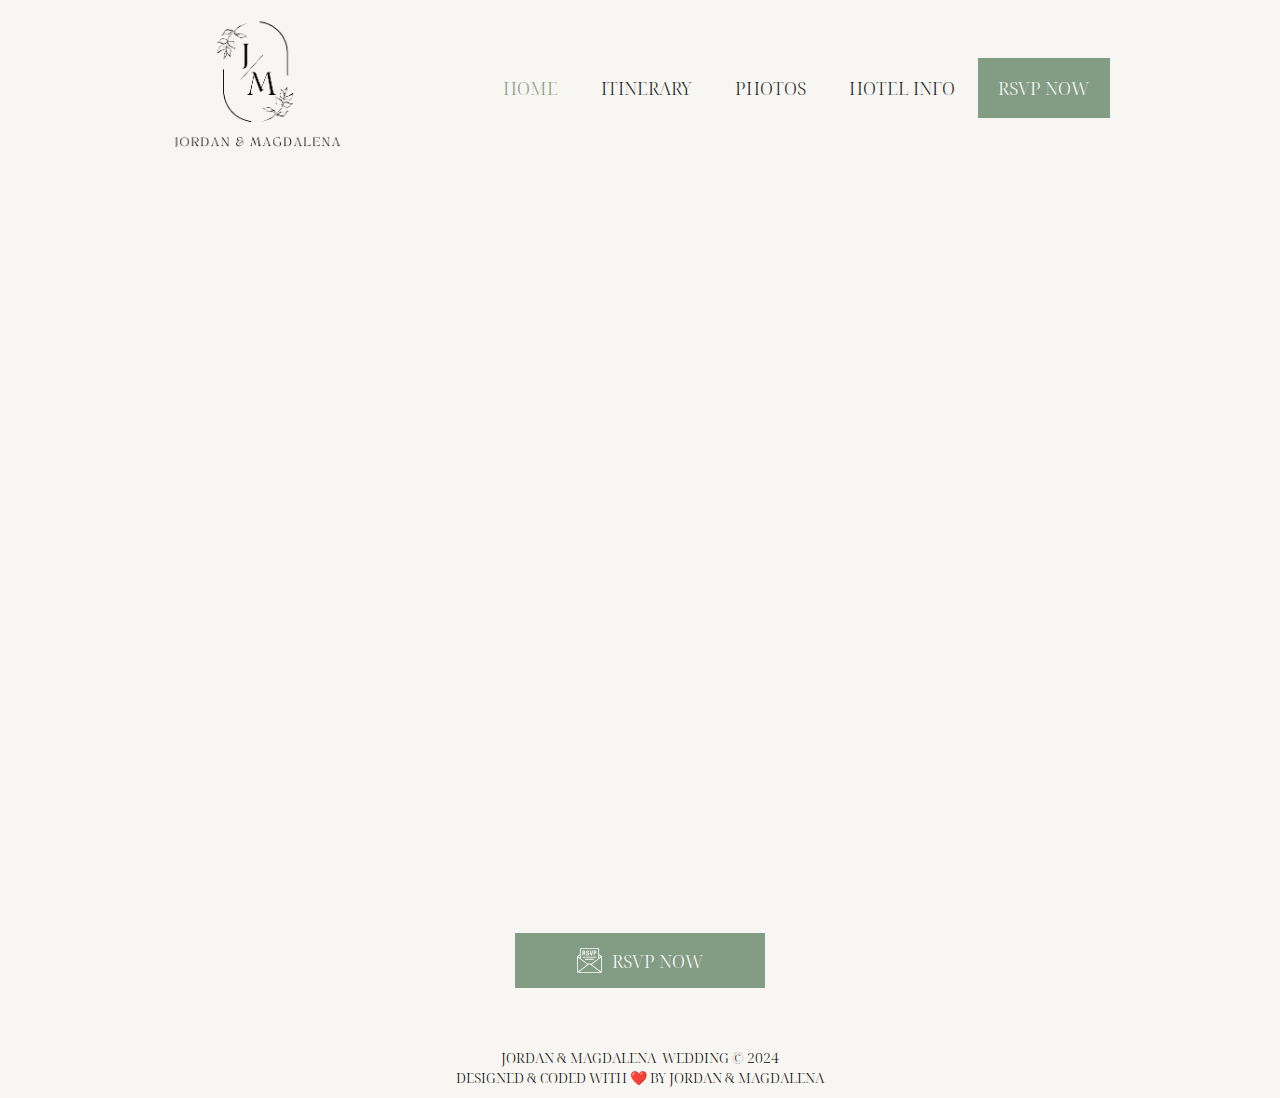
<file: index.html>
<!DOCTYPE html><!--  This site was created in Webflow. https://www.webflow.com  --><!--  Last Published: Sat May 25 2024 18:34:39 GMT+0000 (Coordinated Universal Time)  -->
<html data-wf-page="65d25739a3a3059b74f09a82" data-wf-site="65d25739a3a3059b74f09a7c">
<head>
  <meta charset="utf-8">
  <title>Jordan &amp; Magdalena Wedding</title>
  <meta content="width=device-width, initial-scale=1" name="viewport">
  <meta content="Webflow" name="generator">
  <link href="css/normalize.css" rel="stylesheet" type="text/css">
  <link href="css/webflow.css" rel="stylesheet" type="text/css">
  <link href="css/jordan-magdalena-wedding.webflow.css" rel="stylesheet" type="text/css">
  <script type="text/javascript">!function(o,c){var n=c.documentElement,t=" w-mod-";n.className+=t+"js",("ontouchstart"in o||o.DocumentTouch&&c instanceof DocumentTouch)&&(n.className+=t+"touch")}(window,document);</script>
  <link href="images/favicon.ico" rel="shortcut icon" type="image/x-icon">
  <link href="images/webclip.png" rel="apple-touch-icon">
</head>
<body data-w-id="65d25739a3a3059b74f09a87" class="body">
  <div data-animation="default" data-collapse="medium" data-duration="400" data-easing="ease" data-easing2="ease" role="banner" class="navbar w-nav">
    <div class="container-nav w-container">
      <a href="index.html" aria-current="page" class="brand w-nav-brand w--current"><img src="images/JM-Wedding-Logo.png" loading="lazy" alt="" class="image-logo"></a>
      <nav role="navigation" class="nav-menu w-nav-menu">
        <a href="index.html" aria-current="page" class="nav-link w-nav-link w--current">Home</a>
        <a href="itinerary.html" class="nav-link w-nav-link">itinerary</a>
        <a href="photos.html" class="nav-link w-nav-link">PHOTOS</a>
        <a href="hotel-info.html" class="nav-link w-nav-link">Hotel Info</a>
        <a href="https://withjoy.com/jordan-and-magdalena/rsvp" target="_blank" class="nav-link rsvp-button w-nav-link">RSVP NOW</a>
      </nav>
      <div class="menu-button w-nav-button">
        <div class="w-icon-nav-menu"></div>
      </div>
    </div>
  </div>
  <section class="section">
    <div data-w-id="7ecdf34c-16fb-5c04-d929-74e2d5ed1c61" style="opacity:0" class="w-layout-blockcontainer container w-container">
      <div class="image-container"><img src="images/Invitation-Web-Version.svg" loading="lazy" alt="" class="invite-image"></div>
    </div>
    <a href="https://withjoy.com/jordan-and-magdalena/rsvp" target="_blank" class="primary-button rsvp-button w-inline-block"><img src="images/rsvp-1.svg" loading="lazy" alt="" class="button-icon">
      <p class="paragraph rsvp-icon">RSVP NOW</p>
    </a>
  </section>
  <section class="footer margin-top-lg">
    <div class="w-layout-blockcontainer container w-container">
      <p class="footer-paragraph">jordan &amp; magdalena  wedding © 2024<br>Designed &amp; coded with ❤️ by jordan &amp; Magdalena</p>
    </div>
  </section>
  <script src="https://d3e54v103j8qbb.cloudfront.net/js/jquery-3.5.1.min.dc5e7f18c8.js?site=65d25739a3a3059b74f09a7c" type="text/javascript" integrity="sha256-9/aliU8dGd2tb6OSsuzixeV4y/faTqgFtohetphbbj0=" crossorigin="anonymous"></script>
  <script src="js/webflow.js" type="text/javascript"></script>
</body>
</html>
</file>
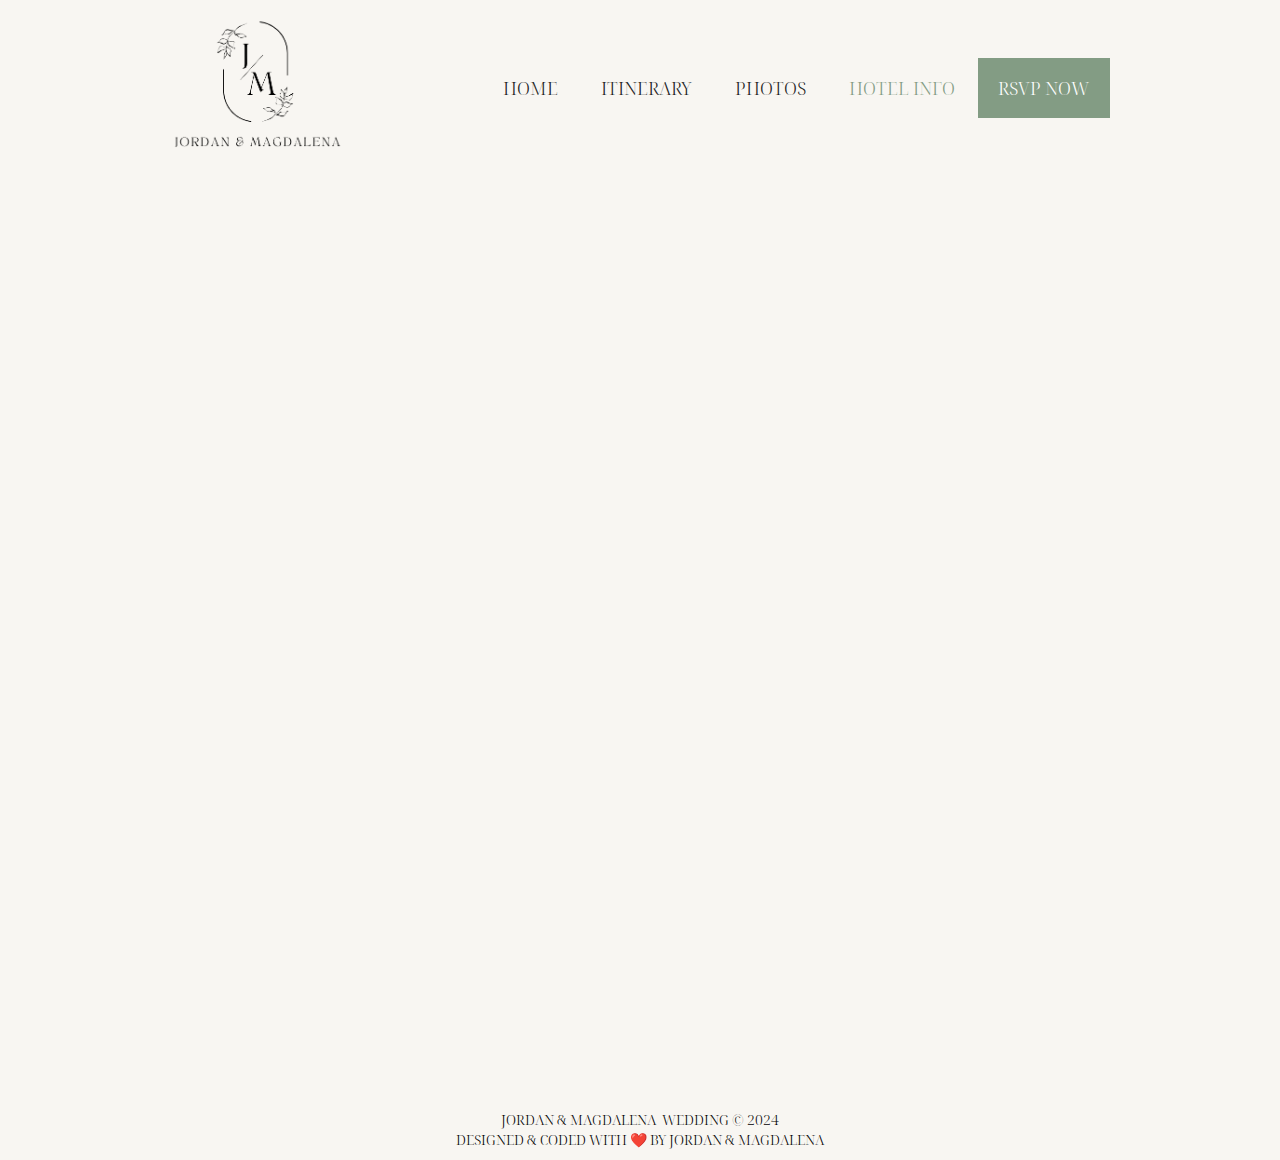
<file: hotel-info.html>
<!DOCTYPE html><!--  This site was created in Webflow. https://www.webflow.com  --><!--  Last Published: Sat May 25 2024 18:34:39 GMT+0000 (Coordinated Universal Time)  -->
<html data-wf-page="665222b1738e98cd7aa2e8e0" data-wf-site="65d25739a3a3059b74f09a7c">
<head>
  <meta charset="utf-8">
  <title>Hotel Info</title>
  <meta content="Hotel Info" property="og:title">
  <meta content="Hotel Info" property="twitter:title">
  <meta content="width=device-width, initial-scale=1" name="viewport">
  <meta content="Webflow" name="generator">
  <link href="css/normalize.css" rel="stylesheet" type="text/css">
  <link href="css/webflow.css" rel="stylesheet" type="text/css">
  <link href="css/jordan-magdalena-wedding.webflow.css" rel="stylesheet" type="text/css">
  <script type="text/javascript">!function(o,c){var n=c.documentElement,t=" w-mod-";n.className+=t+"js",("ontouchstart"in o||o.DocumentTouch&&c instanceof DocumentTouch)&&(n.className+=t+"touch")}(window,document);</script>
  <link href="images/favicon.ico" rel="shortcut icon" type="image/x-icon">
  <link href="images/webclip.png" rel="apple-touch-icon">
</head>
<body class="body">
  <div data-animation="default" data-collapse="medium" data-duration="400" data-easing="ease" data-easing2="ease" role="banner" class="navbar w-nav">
    <div class="container-nav w-container">
      <a href="index.html" class="brand w-nav-brand"><img src="images/JM-Wedding-Logo.png" loading="lazy" alt="" class="image-logo"></a>
      <nav role="navigation" class="nav-menu w-nav-menu">
        <a href="index.html" class="nav-link w-nav-link">Home</a>
        <a href="itinerary.html" class="nav-link w-nav-link">itinerary</a>
        <a href="photos.html" class="nav-link w-nav-link">PHOTOS</a>
        <a href="hotel-info.html" aria-current="page" class="nav-link w-nav-link w--current">Hotel Info</a>
        <a href="https://withjoy.com/jordan-and-magdalena/rsvp" target="_blank" class="nav-link rsvp-button w-nav-link">RSVP NOW</a>
      </nav>
      <div class="menu-button w-nav-button">
        <div class="w-icon-nav-menu"></div>
      </div>
    </div>
  </div>
  <section class="section margin-top-lg">
    <div data-w-id="b1bfac42-885b-c008-8845-ebbc8e813e8b" style="opacity:0" class="w-layout-blockcontainer container w-container">
      <h1 class="heading">Hotel Info</h1><img src="images/manor-house-exterior.jpg" loading="lazy" sizes="(max-width: 767px) 100vw, (max-width: 991px) 600px, 700px" srcset="images/manor-house-exterior-p-500.jpg 500w, images/manor-house-exterior-p-800.jpg 800w, images/manor-house-exterior-p-1080.jpg 1080w, images/manor-house-exterior.jpg 1200w" alt="" class="hotel-image">
      <div class="content-container margin-top-md left-align">
        <p class="paragraph">We are excited to share two wonderful lodging options for our wedding guests. Please note that lodging is at the expense of the guest:<br></p>
        <ol role="list" class="ordered-list margin-top-sm">
          <li class="list-item"><span class="text-span"><strong>The Briars Resort and Spa</strong>:</span> This hotel is right on the venue, offering the most convenience. To book a room here, please call 1-800-465-2376.</li>
          <li class="list-item margin-top-sm"><span class="text-span-2">Ramada by Wyndham Jacksons Point:</span><strong> </strong>Just a 10-minute walk or a 2-minute drive from the venue. To reserve a room, please call (905) 572-6232.</li>
        </ol>
      </div>
    </div>
  </section>
  <section class="footer margin-top-lg">
    <div class="w-layout-blockcontainer container w-container">
      <p class="footer-paragraph">jordan &amp; magdalena  wedding © 2024<br>Designed &amp; coded with ❤️ by jordan &amp; Magdalena</p>
    </div>
  </section>
  <script src="https://d3e54v103j8qbb.cloudfront.net/js/jquery-3.5.1.min.dc5e7f18c8.js?site=65d25739a3a3059b74f09a7c" type="text/javascript" integrity="sha256-9/aliU8dGd2tb6OSsuzixeV4y/faTqgFtohetphbbj0=" crossorigin="anonymous"></script>
  <script src="js/webflow.js" type="text/javascript"></script>
</body>
</html>
</file>
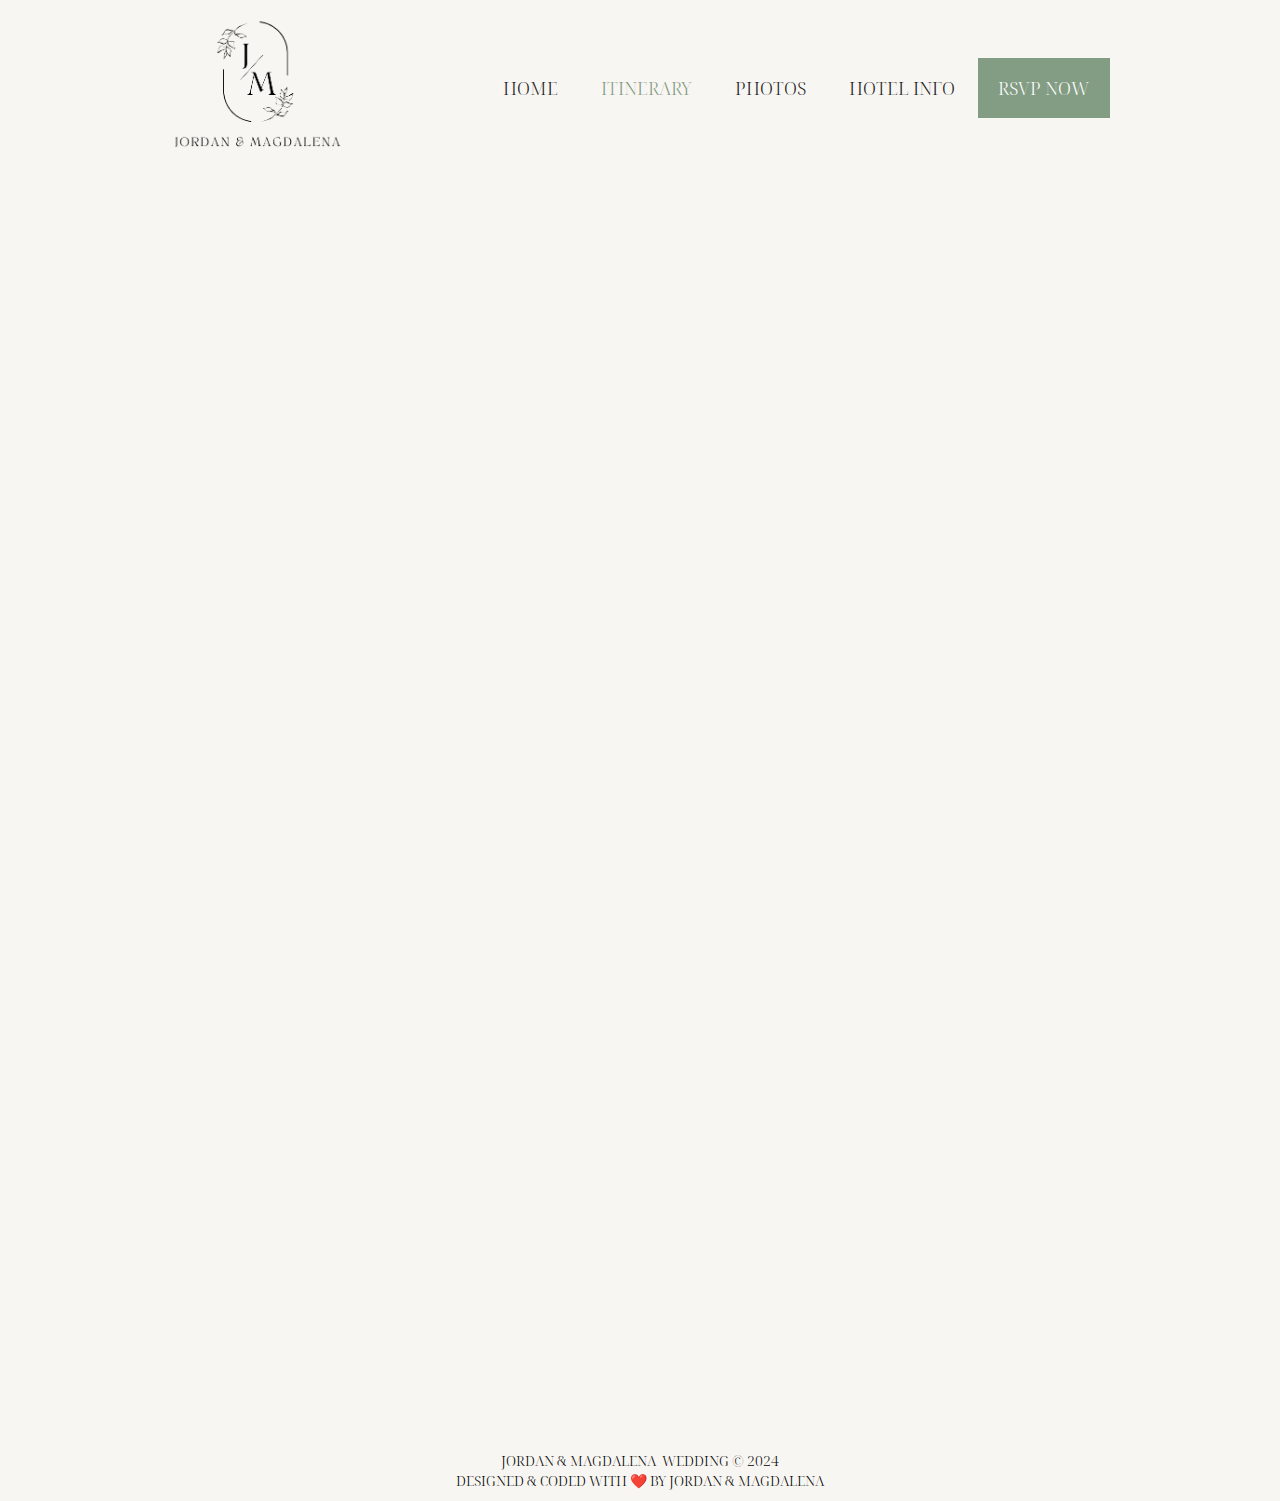
<file: itinerary.html>
<!DOCTYPE html><!--  This site was created in Webflow. https://www.webflow.com  --><!--  Last Published: Sat May 25 2024 18:34:39 GMT+0000 (Coordinated Universal Time)  -->
<html data-wf-page="65dbab0ebffdd2638a4d54ca" data-wf-site="65d25739a3a3059b74f09a7c">
<head>
  <meta charset="utf-8">
  <title>Itinerary</title>
  <meta content="Itinerary" property="og:title">
  <meta content="Itinerary" property="twitter:title">
  <meta content="width=device-width, initial-scale=1" name="viewport">
  <meta content="Webflow" name="generator">
  <link href="css/normalize.css" rel="stylesheet" type="text/css">
  <link href="css/webflow.css" rel="stylesheet" type="text/css">
  <link href="css/jordan-magdalena-wedding.webflow.css" rel="stylesheet" type="text/css">
  <script type="text/javascript">!function(o,c){var n=c.documentElement,t=" w-mod-";n.className+=t+"js",("ontouchstart"in o||o.DocumentTouch&&c instanceof DocumentTouch)&&(n.className+=t+"touch")}(window,document);</script>
  <link href="images/favicon.ico" rel="shortcut icon" type="image/x-icon">
  <link href="images/webclip.png" rel="apple-touch-icon">
</head>
<body class="body">
  <div data-animation="default" data-collapse="medium" data-duration="400" data-easing="ease" data-easing2="ease" role="banner" class="navbar w-nav">
    <div class="container-nav w-container">
      <a href="index.html" class="brand w-nav-brand"><img src="images/JM-Wedding-Logo.png" loading="lazy" alt="" class="image-logo"></a>
      <nav role="navigation" class="nav-menu w-nav-menu">
        <a href="index.html" class="nav-link w-nav-link">Home</a>
        <a href="itinerary.html" aria-current="page" class="nav-link w-nav-link w--current">itinerary</a>
        <a href="photos.html" class="nav-link w-nav-link">PHOTOS</a>
        <a href="hotel-info.html" class="nav-link w-nav-link">Hotel Info</a>
        <a href="https://withjoy.com/jordan-and-magdalena/rsvp" target="_blank" class="nav-link rsvp-button w-nav-link">RSVP NOW</a>
      </nav>
      <div class="menu-button w-nav-button">
        <div class="w-icon-nav-menu"></div>
      </div>
    </div>
  </div>
  <section class="section">
    <div data-w-id="e9d033bb-6333-3c02-af96-e7e6a9bc84f1" style="opacity:0" class="w-layout-blockcontainer container w-container">
      <div class="w-layout-blockcontainer image-container w-container"><img src="images/White-Minimal-Wedding-Timeline-Planner-Fianl.svg" loading="lazy" alt="" class="itinerary-image"></div>
    </div>
  </section>
  <section class="footer margin-top-lg">
    <div class="w-layout-blockcontainer container w-container">
      <p class="footer-paragraph">jordan &amp; magdalena  wedding © 2024<br>Designed &amp; coded with ❤️ by jordan &amp; Magdalena</p>
    </div>
  </section>
  <script src="https://d3e54v103j8qbb.cloudfront.net/js/jquery-3.5.1.min.dc5e7f18c8.js?site=65d25739a3a3059b74f09a7c" type="text/javascript" integrity="sha256-9/aliU8dGd2tb6OSsuzixeV4y/faTqgFtohetphbbj0=" crossorigin="anonymous"></script>
  <script src="js/webflow.js" type="text/javascript"></script>
</body>
</html>
</file>
<file: css/webflow.css>
@font-face {
  font-family: 'webflow-icons';
  src: url("[data-uri]") format('truetype');
  font-weight: normal;
  font-style: normal;
}
[class^="w-icon-"],
[class*=" w-icon-"] {
  /* use !important to prevent issues with browser extensions that change fonts */
  font-family: 'webflow-icons' !important;
  speak: none;
  font-style: normal;
  font-weight: normal;
  font-variant: normal;
  text-transform: none;
  line-height: 1;
  /* Better Font Rendering =========== */
  -webkit-font-smoothing: antialiased;
  -moz-osx-font-smoothing: grayscale;
}
.w-icon-slider-right:before {
  content: "\e600";
}
.w-icon-slider-left:before {
  content: "\e601";
}
.w-icon-nav-menu:before {
  content: "\e602";
}
.w-icon-arrow-down:before,
.w-icon-dropdown-toggle:before {
  content: "\e603";
}
.w-icon-file-upload-remove:before {
  content: "\e900";
}
.w-icon-file-upload-icon:before {
  content: "\e903";
}
* {
  -webkit-box-sizing: border-box;
  -moz-box-sizing: border-box;
  box-sizing: border-box;
}
html {
  height: 100%;
}
body {
  margin: 0;
  min-height: 100%;
  background-color: #fff;
  font-family: Arial, sans-serif;
  font-size: 14px;
  line-height: 20px;
  color: #333;
}
img {
  max-width: 100%;
  vertical-align: middle;
  display: inline-block;
}
html.w-mod-touch * {
  background-attachment: scroll !important;
}
.w-block {
  display: block;
}
.w-inline-block {
  max-width: 100%;
  display: inline-block;
}
.w-clearfix:before,
.w-clearfix:after {
  content: " ";
  display: table;
  grid-column-start: 1;
  grid-row-start: 1;
  grid-column-end: 2;
  grid-row-end: 2;
}
.w-clearfix:after {
  clear: both;
}
.w-hidden {
  display: none;
}
.w-button {
  display: inline-block;
  padding: 9px 15px;
  background-color: #3898EC;
  color: white;
  border: 0;
  line-height: inherit;
  text-decoration: none;
  cursor: pointer;
  border-radius: 0;
}
input.w-button {
  -webkit-appearance: button;
}
html[data-w-dynpage] [data-w-cloak] {
  color: transparent !important;
}
.w-code-block {
  margin: unset;
}
pre.w-code-block code {
  all: inherit;
}
.w-webflow-badge,
.w-webflow-badge * {
  position: static;
  left: auto;
  top: auto;
  right: auto;
  bottom: auto;
  z-index: auto;
  display: block;
  visibility: visible;
  overflow: visible;
  overflow-x: visible;
  overflow-y: visible;
  box-sizing: border-box;
  width: auto;
  height: auto;
  max-height: none;
  max-width: none;
  min-height: 0;
  min-width: 0;
  margin: 0;
  padding: 0;
  float: none;
  clear: none;
  border: 0 none transparent;
  border-radius: 0;
  background: none;
  background-image: none;
  background-position: 0% 0%;
  background-size: auto auto;
  background-repeat: repeat;
  background-origin: padding-box;
  background-clip: border-box;
  background-attachment: scroll;
  background-color: transparent;
  box-shadow: none;
  opacity: 1;
  transform: none;
  transition: none;
  direction: ltr;
  font-family: inherit;
  font-weight: inherit;
  color: inherit;
  font-size: inherit;
  line-height: inherit;
  font-style: inherit;
  font-variant: inherit;
  text-align: inherit;
  letter-spacing: inherit;
  text-decoration: inherit;
  text-indent: 0;
  text-transform: inherit;
  list-style-type: disc;
  text-shadow: none;
  font-smoothing: auto;
  vertical-align: baseline;
  cursor: inherit;
  white-space: inherit;
  word-break: normal;
  word-spacing: normal;
  word-wrap: normal;
}
.w-webflow-badge {
  position: fixed !important;
  display: inline-block !important;
  visibility: visible !important;
  z-index: 2147483647 !important;
  top: auto !important;
  right: 12px !important;
  bottom: 12px !important;
  left: auto !important;
  color: #aaadb0 !important;
  background-color: #fff !important;
  border-radius: 3px !important;
  padding: 6px !important;
  font-size: 12px !important;
  opacity: 1 !important;
  line-height: 14px !important;
  text-decoration: none !important;
  transform: none !important;
  margin: 0 !important;
  width: auto !important;
  height: auto !important;
  overflow: visible !important;
  white-space: nowrap;
  box-shadow: 0 0 0 1px rgba(0, 0, 0, 0.1), 0px 1px 3px rgba(0, 0, 0, 0.1);
  cursor: pointer;
}
.w-webflow-badge > img {
  display: inline-block !important;
  visibility: visible !important;
  opacity: 1 !important;
  vertical-align: middle !important;
}
h1,
h2,
h3,
h4,
h5,
h6 {
  font-weight: bold;
  margin-bottom: 10px;
}
h1 {
  font-size: 38px;
  line-height: 44px;
  margin-top: 20px;
}
h2 {
  font-size: 32px;
  line-height: 36px;
  margin-top: 20px;
}
h3 {
  font-size: 24px;
  line-height: 30px;
  margin-top: 20px;
}
h4 {
  font-size: 18px;
  line-height: 24px;
  margin-top: 10px;
}
h5 {
  font-size: 14px;
  line-height: 20px;
  margin-top: 10px;
}
h6 {
  font-size: 12px;
  line-height: 18px;
  margin-top: 10px;
}
p {
  margin-top: 0;
  margin-bottom: 10px;
}
blockquote {
  margin: 0 0 10px 0;
  padding: 10px 20px;
  border-left: 5px solid #E2E2E2;
  font-size: 18px;
  line-height: 22px;
}
figure {
  margin: 0;
  margin-bottom: 10px;
}
figcaption {
  margin-top: 5px;
  text-align: center;
}
ul,
ol {
  margin-top: 0px;
  margin-bottom: 10px;
  padding-left: 40px;
}
.w-list-unstyled {
  padding-left: 0;
  list-style: none;
}
.w-embed:before,
.w-embed:after {
  content: " ";
  display: table;
  grid-column-start: 1;
  grid-row-start: 1;
  grid-column-end: 2;
  grid-row-end: 2;
}
.w-embed:after {
  clear: both;
}
.w-video {
  width: 100%;
  position: relative;
  padding: 0;
}
.w-video iframe,
.w-video object,
.w-video embed {
  position: absolute;
  top: 0;
  left: 0;
  width: 100%;
  height: 100%;
  border: none;
}
fieldset {
  padding: 0;
  margin: 0;
  border: 0;
}
button,
[type='button'],
[type='reset'] {
  border: 0;
  cursor: pointer;
  -webkit-appearance: button;
}
.w-form {
  margin: 0 0 15px;
}
.w-form-done {
  display: none;
  padding: 20px;
  text-align: center;
  background-color: #dddddd;
}
.w-form-fail {
  display: none;
  margin-top: 10px;
  padding: 10px;
  background-color: #ffdede;
}
label {
  display: block;
  margin-bottom: 5px;
  font-weight: bold;
}
.w-input,
.w-select {
  display: block;
  width: 100%;
  height: 38px;
  padding: 8px 12px;
  margin-bottom: 10px;
  font-size: 14px;
  line-height: 1.42857143;
  color: #333333;
  vertical-align: middle;
  background-color: #ffffff;
  border: 1px solid #cccccc;
}
.w-input:-moz-placeholder,
.w-select:-moz-placeholder {
  color: #999;
}
.w-input::-moz-placeholder,
.w-select::-moz-placeholder {
  color: #999;
  opacity: 1;
}
.w-input::-webkit-input-placeholder,
.w-select::-webkit-input-placeholder {
  color: #999;
}
.w-input:focus,
.w-select:focus {
  border-color: #3898EC;
  outline: 0;
}
.w-input[disabled],
.w-select[disabled],
.w-input[readonly],
.w-select[readonly],
fieldset[disabled] .w-input,
fieldset[disabled] .w-select {
  cursor: not-allowed;
}
.w-input[disabled]:not(.w-input-disabled),
.w-select[disabled]:not(.w-input-disabled),
.w-input[readonly],
.w-select[readonly],
fieldset[disabled]:not(.w-input-disabled) .w-input,
fieldset[disabled]:not(.w-input-disabled) .w-select {
  background-color: #eeeeee;
}
textarea.w-input,
textarea.w-select {
  height: auto;
}
.w-select {
  background-color: #f3f3f3;
}
.w-select[multiple] {
  height: auto;
}
.w-form-label {
  display: inline-block;
  cursor: pointer;
  font-weight: normal;
  margin-bottom: 0px;
}
.w-radio {
  display: block;
  margin-bottom: 5px;
  padding-left: 20px;
}
.w-radio:before,
.w-radio:after {
  content: " ";
  display: table;
  grid-column-start: 1;
  grid-row-start: 1;
  grid-column-end: 2;
  grid-row-end: 2;
}
.w-radio:after {
  clear: both;
}
.w-radio-input {
  margin: 4px 0 0;
  line-height: normal;
  float: left;
  margin-left: -20px;
}
.w-radio-input {
  margin-top: 3px;
}
.w-file-upload {
  display: block;
  margin-bottom: 10px;
}
.w-file-upload-input {
  width: 0.1px;
  height: 0.1px;
  opacity: 0;
  overflow: hidden;
  position: absolute;
  z-index: -100;
}
.w-file-upload-default,
.w-file-upload-uploading,
.w-file-upload-success {
  display: inline-block;
  color: #333333;
}
.w-file-upload-error {
  display: block;
  margin-top: 10px;
}
.w-file-upload-default.w-hidden,
.w-file-upload-uploading.w-hidden,
.w-file-upload-error.w-hidden,
.w-file-upload-success.w-hidden {
  display: none;
}
.w-file-upload-uploading-btn {
  display: flex;
  font-size: 14px;
  font-weight: normal;
  cursor: pointer;
  margin: 0;
  padding: 8px 12px;
  border: 1px solid #cccccc;
  background-color: #fafafa;
}
.w-file-upload-file {
  display: flex;
  flex-grow: 1;
  justify-content: space-between;
  margin: 0;
  padding: 8px 9px 8px 11px;
  border: 1px solid #cccccc;
  background-color: #fafafa;
}
.w-file-upload-file-name {
  font-size: 14px;
  font-weight: normal;
  display: block;
}
.w-file-remove-link {
  margin-top: 3px;
  margin-left: 10px;
  width: auto;
  height: auto;
  padding: 3px;
  display: block;
  cursor: pointer;
}
.w-icon-file-upload-remove {
  margin: auto;
  font-size: 10px;
}
.w-file-upload-error-msg {
  display: inline-block;
  color: #ea384c;
  padding: 2px 0;
}
.w-file-upload-info {
  display: inline-block;
  line-height: 38px;
  padding: 0 12px;
}
.w-file-upload-label {
  display: inline-block;
  font-size: 14px;
  font-weight: normal;
  cursor: pointer;
  margin: 0;
  padding: 8px 12px;
  border: 1px solid #cccccc;
  background-color: #fafafa;
}
.w-icon-file-upload-icon,
.w-icon-file-upload-uploading {
  display: inline-block;
  margin-right: 8px;
  width: 20px;
}
.w-icon-file-upload-uploading {
  height: 20px;
}
.w-container {
  margin-left: auto;
  margin-right: auto;
  max-width: 940px;
}
.w-container:before,
.w-container:after {
  content: " ";
  display: table;
  grid-column-start: 1;
  grid-row-start: 1;
  grid-column-end: 2;
  grid-row-end: 2;
}
.w-container:after {
  clear: both;
}
.w-container .w-row {
  margin-left: -10px;
  margin-right: -10px;
}
.w-row:before,
.w-row:after {
  content: " ";
  display: table;
  grid-column-start: 1;
  grid-row-start: 1;
  grid-column-end: 2;
  grid-row-end: 2;
}
.w-row:after {
  clear: both;
}
.w-row .w-row {
  margin-left: 0;
  margin-right: 0;
}
.w-col {
  position: relative;
  float: left;
  width: 100%;
  min-height: 1px;
  padding-left: 10px;
  padding-right: 10px;
}
.w-col .w-col {
  padding-left: 0;
  padding-right: 0;
}
.w-col-1 {
  width: 8.33333333%;
}
.w-col-2 {
  width: 16.66666667%;
}
.w-col-3 {
  width: 25%;
}
.w-col-4 {
  width: 33.33333333%;
}
.w-col-5 {
  width: 41.66666667%;
}
.w-col-6 {
  width: 50%;
}
.w-col-7 {
  width: 58.33333333%;
}
.w-col-8 {
  width: 66.66666667%;
}
.w-col-9 {
  width: 75%;
}
.w-col-10 {
  width: 83.33333333%;
}
.w-col-11 {
  width: 91.66666667%;
}
.w-col-12 {
  width: 100%;
}
.w-hidden-main {
  display: none !important;
}
@media screen and (max-width: 991px) {
  .w-container {
    max-width: 728px;
  }
  .w-hidden-main {
    display: inherit !important;
  }
  .w-hidden-medium {
    display: none !important;
  }
  .w-col-medium-1 {
    width: 8.33333333%;
  }
  .w-col-medium-2 {
    width: 16.66666667%;
  }
  .w-col-medium-3 {
    width: 25%;
  }
  .w-col-medium-4 {
    width: 33.33333333%;
  }
  .w-col-medium-5 {
    width: 41.66666667%;
  }
  .w-col-medium-6 {
    width: 50%;
  }
  .w-col-medium-7 {
    width: 58.33333333%;
  }
  .w-col-medium-8 {
    width: 66.66666667%;
  }
  .w-col-medium-9 {
    width: 75%;
  }
  .w-col-medium-10 {
    width: 83.33333333%;
  }
  .w-col-medium-11 {
    width: 91.66666667%;
  }
  .w-col-medium-12 {
    width: 100%;
  }
  .w-col-stack {
    width: 100%;
    left: auto;
    right: auto;
  }
}
@media screen and (max-width: 767px) {
  .w-hidden-main {
    display: inherit !important;
  }
  .w-hidden-medium {
    display: inherit !important;
  }
  .w-hidden-small {
    display: none !important;
  }
  .w-row,
  .w-container .w-row {
    margin-left: 0;
    margin-right: 0;
  }
  .w-col {
    width: 100%;
    left: auto;
    right: auto;
  }
  .w-col-small-1 {
    width: 8.33333333%;
  }
  .w-col-small-2 {
    width: 16.66666667%;
  }
  .w-col-small-3 {
    width: 25%;
  }
  .w-col-small-4 {
    width: 33.33333333%;
  }
  .w-col-small-5 {
    width: 41.66666667%;
  }
  .w-col-small-6 {
    width: 50%;
  }
  .w-col-small-7 {
    width: 58.33333333%;
  }
  .w-col-small-8 {
    width: 66.66666667%;
  }
  .w-col-small-9 {
    width: 75%;
  }
  .w-col-small-10 {
    width: 83.33333333%;
  }
  .w-col-small-11 {
    width: 91.66666667%;
  }
  .w-col-small-12 {
    width: 100%;
  }
}
@media screen and (max-width: 479px) {
  .w-container {
    max-width: none;
  }
  .w-hidden-main {
    display: inherit !important;
  }
  .w-hidden-medium {
    display: inherit !important;
  }
  .w-hidden-small {
    display: inherit !important;
  }
  .w-hidden-tiny {
    display: none !important;
  }
  .w-col {
    width: 100%;
  }
  .w-col-tiny-1 {
    width: 8.33333333%;
  }
  .w-col-tiny-2 {
    width: 16.66666667%;
  }
  .w-col-tiny-3 {
    width: 25%;
  }
  .w-col-tiny-4 {
    width: 33.33333333%;
  }
  .w-col-tiny-5 {
    width: 41.66666667%;
  }
  .w-col-tiny-6 {
    width: 50%;
  }
  .w-col-tiny-7 {
    width: 58.33333333%;
  }
  .w-col-tiny-8 {
    width: 66.66666667%;
  }
  .w-col-tiny-9 {
    width: 75%;
  }
  .w-col-tiny-10 {
    width: 83.33333333%;
  }
  .w-col-tiny-11 {
    width: 91.66666667%;
  }
  .w-col-tiny-12 {
    width: 100%;
  }
}
.w-widget {
  position: relative;
}
.w-widget-map {
  width: 100%;
  height: 400px;
}
.w-widget-map label {
  width: auto;
  display: inline;
}
.w-widget-map img {
  max-width: inherit;
}
.w-widget-map .gm-style-iw {
  text-align: center;
}
.w-widget-map .gm-style-iw > button {
  display: none !important;
}
.w-widget-twitter {
  overflow: hidden;
}
.w-widget-twitter-count-shim {
  display: inline-block;
  vertical-align: top;
  position: relative;
  width: 28px;
  height: 20px;
  text-align: center;
  background: white;
  border: #758696 solid 1px;
  border-radius: 3px;
}
.w-widget-twitter-count-shim * {
  pointer-events: none;
  -webkit-user-select: none;
  -moz-user-select: none;
  -ms-user-select: none;
  user-select: none;
}
.w-widget-twitter-count-shim .w-widget-twitter-count-inner {
  position: relative;
  font-size: 15px;
  line-height: 12px;
  text-align: center;
  color: #999;
  font-family: serif;
}
.w-widget-twitter-count-shim .w-widget-twitter-count-clear {
  position: relative;
  display: block;
}
.w-widget-twitter-count-shim.w--large {
  width: 36px;
  height: 28px;
}
.w-widget-twitter-count-shim.w--large .w-widget-twitter-count-inner {
  font-size: 18px;
  line-height: 18px;
}
.w-widget-twitter-count-shim:not(.w--vertical) {
  margin-left: 5px;
  margin-right: 8px;
}
.w-widget-twitter-count-shim:not(.w--vertical).w--large {
  margin-left: 6px;
}
.w-widget-twitter-count-shim:not(.w--vertical):before,
.w-widget-twitter-count-shim:not(.w--vertical):after {
  top: 50%;
  left: 0;
  border: solid transparent;
  content: ' ';
  height: 0;
  width: 0;
  position: absolute;
  pointer-events: none;
}
.w-widget-twitter-count-shim:not(.w--vertical):before {
  border-color: rgba(117, 134, 150, 0);
  border-right-color: #5d6c7b;
  border-width: 4px;
  margin-left: -9px;
  margin-top: -4px;
}
.w-widget-twitter-count-shim:not(.w--vertical).w--large:before {
  border-width: 5px;
  margin-left: -10px;
  margin-top: -5px;
}
.w-widget-twitter-count-shim:not(.w--vertical):after {
  border-color: rgba(255, 255, 255, 0);
  border-right-color: white;
  border-width: 4px;
  margin-left: -8px;
  margin-top: -4px;
}
.w-widget-twitter-count-shim:not(.w--vertical).w--large:after {
  border-width: 5px;
  margin-left: -9px;
  margin-top: -5px;
}
.w-widget-twitter-count-shim.w--vertical {
  width: 61px;
  height: 33px;
  margin-bottom: 8px;
}
.w-widget-twitter-count-shim.w--vertical:before,
.w-widget-twitter-count-shim.w--vertical:after {
  top: 100%;
  left: 50%;
  border: solid transparent;
  content: ' ';
  height: 0;
  width: 0;
  position: absolute;
  pointer-events: none;
}
.w-widget-twitter-count-shim.w--vertical:before {
  border-color: rgba(117, 134, 150, 0);
  border-top-color: #5d6c7b;
  border-width: 5px;
  margin-left: -5px;
}
.w-widget-twitter-count-shim.w--vertical:after {
  border-color: rgba(255, 255, 255, 0);
  border-top-color: white;
  border-width: 4px;
  margin-left: -4px;
}
.w-widget-twitter-count-shim.w--vertical .w-widget-twitter-count-inner {
  font-size: 18px;
  line-height: 22px;
}
.w-widget-twitter-count-shim.w--vertical.w--large {
  width: 76px;
}
.w-background-video {
  position: relative;
  overflow: hidden;
  height: 500px;
  color: white;
}
.w-background-video > video {
  background-size: cover;
  background-position: 50% 50%;
  position: absolute;
  margin: auto;
  width: 100%;
  height: 100%;
  right: -100%;
  bottom: -100%;
  top: -100%;
  left: -100%;
  object-fit: cover;
  z-index: -100;
}
.w-background-video > video::-webkit-media-controls-start-playback-button {
  display: none !important;
  -webkit-appearance: none;
}
.w-background-video--control {
  position: absolute;
  bottom: 1em;
  right: 1em;
  background-color: transparent;
  padding: 0;
}
.w-background-video--control > [hidden] {
  display: none !important;
}
.w-slider {
  position: relative;
  height: 300px;
  text-align: center;
  background: #dddddd;
  clear: both;
  -webkit-tap-highlight-color: rgba(0, 0, 0, 0);
  tap-highlight-color: rgba(0, 0, 0, 0);
}
.w-slider-mask {
  position: relative;
  display: block;
  overflow: hidden;
  z-index: 1;
  left: 0;
  right: 0;
  height: 100%;
  white-space: nowrap;
}
.w-slide {
  position: relative;
  display: inline-block;
  vertical-align: top;
  width: 100%;
  height: 100%;
  white-space: normal;
  text-align: left;
}
.w-slider-nav {
  position: absolute;
  z-index: 2;
  top: auto;
  right: 0;
  bottom: 0;
  left: 0;
  margin: auto;
  padding-top: 10px;
  height: 40px;
  text-align: center;
  -webkit-tap-highlight-color: rgba(0, 0, 0, 0);
  tap-highlight-color: rgba(0, 0, 0, 0);
}
.w-slider-nav.w-round > div {
  border-radius: 100%;
}
.w-slider-nav.w-num > div {
  width: auto;
  height: auto;
  padding: 0.2em 0.5em;
  font-size: inherit;
  line-height: inherit;
}
.w-slider-nav.w-shadow > div {
  box-shadow: 0 0 3px rgba(51, 51, 51, 0.4);
}
.w-slider-nav-invert {
  color: #fff;
}
.w-slider-nav-invert > div {
  background-color: rgba(34, 34, 34, 0.4);
}
.w-slider-nav-invert > div.w-active {
  background-color: #222;
}
.w-slider-dot {
  position: relative;
  display: inline-block;
  width: 1em;
  height: 1em;
  background-color: rgba(255, 255, 255, 0.4);
  cursor: pointer;
  margin: 0 3px 0.5em;
  transition: background-color 100ms, color 100ms;
}
.w-slider-dot.w-active {
  background-color: #fff;
}
.w-slider-dot:focus {
  outline: none;
  box-shadow: 0px 0px 0px 2px #fff;
}
.w-slider-dot:focus.w-active {
  box-shadow: none;
}
.w-slider-arrow-left,
.w-slider-arrow-right {
  position: absolute;
  width: 80px;
  top: 0;
  right: 0;
  bottom: 0;
  left: 0;
  margin: auto;
  cursor: pointer;
  overflow: hidden;
  color: white;
  font-size: 40px;
  -webkit-tap-highlight-color: rgba(0, 0, 0, 0);
  tap-highlight-color: rgba(0, 0, 0, 0);
  -webkit-user-select: none;
  -moz-user-select: none;
  -ms-user-select: none;
  user-select: none;
}
.w-slider-arrow-left [class^='w-icon-'],
.w-slider-arrow-right [class^='w-icon-'],
.w-slider-arrow-left [class*=' w-icon-'],
.w-slider-arrow-right [class*=' w-icon-'] {
  position: absolute;
}
.w-slider-arrow-left:focus,
.w-slider-arrow-right:focus {
  outline: 0;
}
.w-slider-arrow-left {
  z-index: 3;
  right: auto;
}
.w-slider-arrow-right {
  z-index: 4;
  left: auto;
}
.w-icon-slider-left,
.w-icon-slider-right {
  top: 0;
  right: 0;
  bottom: 0;
  left: 0;
  margin: auto;
  width: 1em;
  height: 1em;
}
.w-slider-aria-label {
  border: 0;
  clip: rect(0 0 0 0);
  height: 1px;
  margin: -1px;
  overflow: hidden;
  padding: 0;
  position: absolute;
  width: 1px;
}
.w-slider-force-show {
  display: block !important;
}
.w-dropdown {
  display: inline-block;
  position: relative;
  text-align: left;
  margin-left: auto;
  margin-right: auto;
  z-index: 900;
}
.w-dropdown-btn,
.w-dropdown-toggle,
.w-dropdown-link {
  position: relative;
  vertical-align: top;
  text-decoration: none;
  color: #222222;
  padding: 20px;
  text-align: left;
  margin-left: auto;
  margin-right: auto;
  white-space: nowrap;
}
.w-dropdown-toggle {
  -webkit-user-select: none;
  -moz-user-select: none;
  -ms-user-select: none;
  user-select: none;
  display: inline-block;
  cursor: pointer;
  padding-right: 40px;
}
.w-dropdown-toggle:focus {
  outline: 0;
}
.w-icon-dropdown-toggle {
  position: absolute;
  top: 0;
  right: 0;
  bottom: 0;
  margin: auto;
  margin-right: 20px;
  width: 1em;
  height: 1em;
}
.w-dropdown-list {
  position: absolute;
  background: #dddddd;
  display: none;
  min-width: 100%;
}
.w-dropdown-list.w--open {
  display: block;
}
.w-dropdown-link {
  padding: 10px 20px;
  display: block;
  color: #222222;
}
.w-dropdown-link.w--current {
  color: #0082f3;
}
.w-dropdown-link:focus {
  outline: 0;
}
@media screen and (max-width: 767px) {
  .w-nav-brand {
    padding-left: 10px;
  }
}
/**
 * ## Note
 * Safari (on both iOS and OS X) does not handle viewport units (vh, vw) well.
 * For example percentage units do not work on descendants of elements that
 * have any dimensions expressed in viewport units. It also doesn’t handle them at
 * all in `calc()`.
 */
/**
 * Wrapper around all lightbox elements
 *
 * 1. Since the lightbox can receive focus, IE also gives it an outline.
 * 2. Fixes flickering on Chrome when a transition is in progress
 *    underneath the lightbox.
 */
.w-lightbox-backdrop {
  cursor: auto;
  font-style: normal;
  letter-spacing: normal;
  list-style: disc;
  text-indent: 0;
  text-shadow: none;
  text-transform: none;
  visibility: visible;
  white-space: normal;
  word-break: normal;
  word-spacing: normal;
  word-wrap: normal;
  position: fixed;
  top: 0;
  right: 0;
  bottom: 0;
  left: 0;
  color: #fff;
  font-family: "Helvetica Neue", Helvetica, Ubuntu, "Segoe UI", Verdana, sans-serif;
  font-size: 17px;
  line-height: 1.2;
  font-weight: 300;
  text-align: center;
  background: rgba(0, 0, 0, 0.9);
  z-index: 2000;
  outline: 0;
  /* 1 */
  opacity: 0;
  -webkit-user-select: none;
  -moz-user-select: none;
  -webkit-tap-highlight-color: transparent;
  -webkit-transform: translate(0, 0);
  /* 2 */
}
/**
 * Neat trick to bind the rubberband effect to our canvas instead of the whole
 * document on iOS. It also prevents a bug that causes the document underneath to scroll.
 */
.w-lightbox-backdrop,
.w-lightbox-container {
  height: 100%;
  overflow: auto;
  -webkit-overflow-scrolling: touch;
}
.w-lightbox-content {
  position: relative;
  height: 100vh;
  overflow: hidden;
}
.w-lightbox-view {
  position: absolute;
  width: 100vw;
  height: 100vh;
  opacity: 0;
}
.w-lightbox-view:before {
  content: "";
  height: 100vh;
}
/* .w-lightbox-content */
.w-lightbox-group,
.w-lightbox-group .w-lightbox-view,
.w-lightbox-group .w-lightbox-view:before {
  height: 86vh;
}
.w-lightbox-frame,
.w-lightbox-view:before {
  display: inline-block;
  vertical-align: middle;
}
/*
 * 1. Remove default margin set by user-agent on the <figure> element.
 */
.w-lightbox-figure {
  position: relative;
  margin: 0;
  /* 1 */
}
.w-lightbox-group .w-lightbox-figure {
  cursor: pointer;
}
/**
 * IE adds image dimensions as width and height attributes on the IMG tag,
 * but we need both width and height to be set to auto to enable scaling.
 */
.w-lightbox-img {
  width: auto;
  height: auto;
  max-width: none;
}
/**
 * 1. Reset if style is set by user on "All Images"
 */
.w-lightbox-image {
  display: block;
  float: none;
  /* 1 */
  max-width: 100vw;
  max-height: 100vh;
}
.w-lightbox-group .w-lightbox-image {
  max-height: 86vh;
}
.w-lightbox-caption {
  position: absolute;
  right: 0;
  bottom: 0;
  left: 0;
  padding: 0.5em 1em;
  background: rgba(0, 0, 0, 0.4);
  text-align: left;
  text-overflow: ellipsis;
  white-space: nowrap;
  overflow: hidden;
}
.w-lightbox-embed {
  position: absolute;
  top: 0;
  right: 0;
  bottom: 0;
  left: 0;
  width: 100%;
  height: 100%;
}
.w-lightbox-control {
  position: absolute;
  top: 0;
  width: 4em;
  background-size: 24px;
  background-repeat: no-repeat;
  background-position: center;
  cursor: pointer;
  -webkit-transition: all 0.3s;
  transition: all 0.3s;
}
.w-lightbox-left {
  display: none;
  bottom: 0;
  left: 0;
  /* <svg xmlns="http://www.w3.org/2000/svg" viewBox="-20 0 24 40" width="24" height="40"><g transform="rotate(45)"><path d="m0 0h5v23h23v5h-28z" opacity=".4"/><path d="m1 1h3v23h23v3h-26z" fill="#fff"/></g></svg> */
  background-image: url("[data-uri]");
}
.w-lightbox-right {
  display: none;
  right: 0;
  bottom: 0;
  /* <svg xmlns="http://www.w3.org/2000/svg" viewBox="-4 0 24 40" width="24" height="40"><g transform="rotate(45)"><path d="m0-0h28v28h-5v-23h-23z" opacity=".4"/><path d="m1 1h26v26h-3v-23h-23z" fill="#fff"/></g></svg> */
  background-image: url("[data-uri]");
}
/*
 * Without specifying the with and height inside the SVG, all versions of IE render the icon too small.
 * The bug does not seem to manifest itself if the elements are tall enough such as the above arrows.
 * (http://stackoverflow.com/questions/16092114/background-size-differs-in-internet-explorer)
 */
.w-lightbox-close {
  right: 0;
  height: 2.6em;
  /* <svg xmlns="http://www.w3.org/2000/svg" viewBox="-4 0 18 17" width="18" height="17"><g transform="rotate(45)"><path d="m0 0h7v-7h5v7h7v5h-7v7h-5v-7h-7z" opacity=".4"/><path d="m1 1h7v-7h3v7h7v3h-7v7h-3v-7h-7z" fill="#fff"/></g></svg> */
  background-image: url("[data-uri]");
  background-size: 18px;
}
/**
 * 1. All IE versions add extra space at the bottom without this.
 */
.w-lightbox-strip {
  position: absolute;
  bottom: 0;
  left: 0;
  right: 0;
  padding: 0 1vh;
  line-height: 0;
  /* 1 */
  white-space: nowrap;
  overflow-x: auto;
  overflow-y: hidden;
}
/*
 * 1. We use content-box to avoid having to do `width: calc(10vh + 2vw)`
 *    which doesn’t work in Safari anyway.
 * 2. Chrome renders images pixelated when switching to GPU. Making sure
 *    the parent is also rendered on the GPU (by setting translate3d for
 *    example) fixes this behavior.
 */
.w-lightbox-item {
  display: inline-block;
  width: 10vh;
  padding: 2vh 1vh;
  box-sizing: content-box;
  /* 1 */
  cursor: pointer;
  -webkit-transform: translate3d(0, 0, 0);
  /* 2 */
}
.w-lightbox-active {
  opacity: 0.3;
}
.w-lightbox-thumbnail {
  position: relative;
  height: 10vh;
  background: #222;
  overflow: hidden;
}
.w-lightbox-thumbnail-image {
  position: absolute;
  top: 0;
  left: 0;
}
.w-lightbox-thumbnail .w-lightbox-tall {
  top: 50%;
  width: 100%;
  -webkit-transform: translate(0, -50%);
  transform: translate(0, -50%);
}
.w-lightbox-thumbnail .w-lightbox-wide {
  left: 50%;
  height: 100%;
  -webkit-transform: translate(-50%, 0);
  transform: translate(-50%, 0);
}
/*
 * Spinner
 *
 * Absolute pixel values are used to avoid rounding errors that would cause
 * the white spinning element to be misaligned with the track.
 */
.w-lightbox-spinner {
  position: absolute;
  top: 50%;
  left: 50%;
  box-sizing: border-box;
  width: 40px;
  height: 40px;
  margin-top: -20px;
  margin-left: -20px;
  border: 5px solid rgba(0, 0, 0, 0.4);
  border-radius: 50%;
  -webkit-animation: spin 0.8s infinite linear;
  animation: spin 0.8s infinite linear;
}
.w-lightbox-spinner:after {
  content: "";
  position: absolute;
  top: -4px;
  right: -4px;
  bottom: -4px;
  left: -4px;
  border: 3px solid transparent;
  border-bottom-color: #fff;
  border-radius: 50%;
}
/*
 * Utility classes
 */
.w-lightbox-hide {
  display: none;
}
.w-lightbox-noscroll {
  overflow: hidden;
}
@media (min-width: 768px) {
  .w-lightbox-content {
    height: 96vh;
    margin-top: 2vh;
  }
  .w-lightbox-view,
  .w-lightbox-view:before {
    height: 96vh;
  }
  /* .w-lightbox-content */
  .w-lightbox-group,
  .w-lightbox-group .w-lightbox-view,
  .w-lightbox-group .w-lightbox-view:before {
    height: 84vh;
  }
  .w-lightbox-image {
    max-width: 96vw;
    max-height: 96vh;
  }
  .w-lightbox-group .w-lightbox-image {
    max-width: 82.3vw;
    max-height: 84vh;
  }
  .w-lightbox-left,
  .w-lightbox-right {
    display: block;
    opacity: 0.5;
  }
  .w-lightbox-close {
    opacity: 0.8;
  }
  .w-lightbox-control:hover {
    opacity: 1;
  }
}
.w-lightbox-inactive,
.w-lightbox-inactive:hover {
  opacity: 0;
}
.w-richtext:before,
.w-richtext:after {
  content: " ";
  display: table;
  grid-column-start: 1;
  grid-row-start: 1;
  grid-column-end: 2;
  grid-row-end: 2;
}
.w-richtext:after {
  clear: both;
}
.w-richtext[contenteditable="true"]:before,
.w-richtext[contenteditable="true"]:after {
  white-space: initial;
}
.w-richtext ol,
.w-richtext ul {
  overflow: hidden;
}
.w-richtext .w-richtext-figure-selected.w-richtext-figure-type-video div:after,
.w-richtext .w-richtext-figure-selected[data-rt-type="video"] div:after {
  outline: 2px solid #2895f7;
}
.w-richtext .w-richtext-figure-selected.w-richtext-figure-type-image div,
.w-richtext .w-richtext-figure-selected[data-rt-type="image"] div {
  outline: 2px solid #2895f7;
}
.w-richtext figure.w-richtext-figure-type-video > div:after,
.w-richtext figure[data-rt-type="video"] > div:after {
  content: '';
  position: absolute;
  display: none;
  left: 0;
  top: 0;
  right: 0;
  bottom: 0;
}
.w-richtext figure {
  position: relative;
  max-width: 60%;
}
.w-richtext figure > div:before {
  cursor: default!important;
}
.w-richtext figure img {
  width: 100%;
}
.w-richtext figure figcaption.w-richtext-figcaption-placeholder {
  opacity: 0.6;
}
.w-richtext figure div {
  /* fix incorrectly sized selection border in the data manager */
  font-size: 0px;
  color: transparent;
}
.w-richtext figure.w-richtext-figure-type-image,
.w-richtext figure[data-rt-type="image"] {
  display: table;
}
.w-richtext figure.w-richtext-figure-type-image > div,
.w-richtext figure[data-rt-type="image"] > div {
  display: inline-block;
}
.w-richtext figure.w-richtext-figure-type-image > figcaption,
.w-richtext figure[data-rt-type="image"] > figcaption {
  display: table-caption;
  caption-side: bottom;
}
.w-richtext figure.w-richtext-figure-type-video,
.w-richtext figure[data-rt-type="video"] {
  width: 60%;
  height: 0;
}
.w-richtext figure.w-richtext-figure-type-video iframe,
.w-richtext figure[data-rt-type="video"] iframe {
  position: absolute;
  top: 0;
  left: 0;
  width: 100%;
  height: 100%;
}
.w-richtext figure.w-richtext-figure-type-video > div,
.w-richtext figure[data-rt-type="video"] > div {
  width: 100%;
}
.w-richtext figure.w-richtext-align-center {
  margin-right: auto;
  margin-left: auto;
  clear: both;
}
.w-richtext figure.w-richtext-align-center.w-richtext-figure-type-image > div,
.w-richtext figure.w-richtext-align-center[data-rt-type="image"] > div {
  max-width: 100%;
}
.w-richtext figure.w-richtext-align-normal {
  clear: both;
}
.w-richtext figure.w-richtext-align-fullwidth {
  width: 100%;
  max-width: 100%;
  text-align: center;
  clear: both;
  display: block;
  margin-right: auto;
  margin-left: auto;
}
.w-richtext figure.w-richtext-align-fullwidth > div {
  display: inline-block;
  /* padding-bottom is used for aspect ratios in video figures
      we want the div to inherit that so hover/selection borders in the designer-canvas
      fit right*/
  padding-bottom: inherit;
}
.w-richtext figure.w-richtext-align-fullwidth > figcaption {
  display: block;
}
.w-richtext figure.w-richtext-align-floatleft {
  float: left;
  margin-right: 15px;
  clear: none;
}
.w-richtext figure.w-richtext-align-floatright {
  float: right;
  margin-left: 15px;
  clear: none;
}
.w-nav {
  position: relative;
  background: #dddddd;
  z-index: 1000;
}
.w-nav:before,
.w-nav:after {
  content: " ";
  display: table;
  grid-column-start: 1;
  grid-row-start: 1;
  grid-column-end: 2;
  grid-row-end: 2;
}
.w-nav:after {
  clear: both;
}
.w-nav-brand {
  position: relative;
  float: left;
  text-decoration: none;
  color: #333333;
}
.w-nav-link {
  position: relative;
  display: inline-block;
  vertical-align: top;
  text-decoration: none;
  color: #222222;
  padding: 20px;
  text-align: left;
  margin-left: auto;
  margin-right: auto;
}
.w-nav-link.w--current {
  color: #0082f3;
}
.w-nav-menu {
  position: relative;
  float: right;
}
[data-nav-menu-open] {
  display: block !important;
  position: absolute;
  top: 100%;
  left: 0;
  right: 0;
  background: #C8C8C8;
  text-align: center;
  overflow: visible;
  min-width: 200px;
}
.w--nav-link-open {
  display: block;
  position: relative;
}
.w-nav-overlay {
  position: absolute;
  overflow: hidden;
  display: none;
  top: 100%;
  left: 0;
  right: 0;
  width: 100%;
}
.w-nav-overlay [data-nav-menu-open] {
  top: 0;
}
.w-nav[data-animation="over-left"] .w-nav-overlay {
  width: auto;
}
.w-nav[data-animation="over-left"] .w-nav-overlay,
.w-nav[data-animation="over-left"] [data-nav-menu-open] {
  right: auto;
  z-index: 1;
  top: 0;
}
.w-nav[data-animation="over-right"] .w-nav-overlay {
  width: auto;
}
.w-nav[data-animation="over-right"] .w-nav-overlay,
.w-nav[data-animation="over-right"] [data-nav-menu-open] {
  left: auto;
  z-index: 1;
  top: 0;
}
.w-nav-button {
  position: relative;
  float: right;
  padding: 18px;
  font-size: 24px;
  display: none;
  cursor: pointer;
  -webkit-tap-highlight-color: rgba(0, 0, 0, 0);
  tap-highlight-color: rgba(0, 0, 0, 0);
  -webkit-user-select: none;
  -moz-user-select: none;
  -ms-user-select: none;
  user-select: none;
}
.w-nav-button:focus {
  outline: 0;
}
.w-nav-button.w--open {
  background-color: #C8C8C8;
  color: white;
}
.w-nav[data-collapse="all"] .w-nav-menu {
  display: none;
}
.w-nav[data-collapse="all"] .w-nav-button {
  display: block;
}
.w--nav-dropdown-open {
  display: block;
}
.w--nav-dropdown-toggle-open {
  display: block;
}
.w--nav-dropdown-list-open {
  position: static;
}
@media screen and (max-width: 991px) {
  .w-nav[data-collapse="medium"] .w-nav-menu {
    display: none;
  }
  .w-nav[data-collapse="medium"] .w-nav-button {
    display: block;
  }
}
@media screen and (max-width: 767px) {
  .w-nav[data-collapse="small"] .w-nav-menu {
    display: none;
  }
  .w-nav[data-collapse="small"] .w-nav-button {
    display: block;
  }
  .w-nav-brand {
    padding-left: 10px;
  }
}
@media screen and (max-width: 479px) {
  .w-nav[data-collapse="tiny"] .w-nav-menu {
    display: none;
  }
  .w-nav[data-collapse="tiny"] .w-nav-button {
    display: block;
  }
}
.w-tabs {
  position: relative;
}
.w-tabs:before,
.w-tabs:after {
  content: " ";
  display: table;
  grid-column-start: 1;
  grid-row-start: 1;
  grid-column-end: 2;
  grid-row-end: 2;
}
.w-tabs:after {
  clear: both;
}
.w-tab-menu {
  position: relative;
}
.w-tab-link {
  position: relative;
  display: inline-block;
  vertical-align: top;
  text-decoration: none;
  padding: 9px 30px;
  text-align: left;
  cursor: pointer;
  color: #222222;
  background-color: #dddddd;
}
.w-tab-link.w--current {
  background-color: #C8C8C8;
}
.w-tab-link:focus {
  outline: 0;
}
.w-tab-content {
  position: relative;
  display: block;
  overflow: hidden;
}
.w-tab-pane {
  position: relative;
  display: none;
}
.w--tab-active {
  display: block;
}
@media screen and (max-width: 479px) {
  .w-tab-link {
    display: block;
  }
}
.w-ix-emptyfix:after {
  content: "";
}
@keyframes spin {
  0% {
    transform: rotate(0deg);
  }
  100% {
    transform: rotate(360deg);
  }
}
.w-dyn-empty {
  padding: 10px;
  background-color: #dddddd;
}
.w-dyn-hide {
  display: none !important;
}
.w-dyn-bind-empty {
  display: none !important;
}
.w-condition-invisible {
  display: none !important;
}
.wf-layout-layout {
  display: grid;
}
.w-code-component > * {
  height: 100%;
  width: 100%;
  position: absolute;
  top: 0;
  left: 0;
}
</file>
<file: css/jordan-magdalena-wedding.webflow.css>
:root {
  --off-white: #f8f6f2;
  --secondary: #839c84;
  --white: white;
  --primary: black;
  --headiing-primary: Aegean, sans-serif;
  --heading-secondary: "Fontsfree Net Beautifullydelicious", sans-serif;
  --font-primary: Notoserifdisplay, sans-serif;
}

.w-layout-blockcontainer {
  max-width: 940px;
  margin-left: auto;
  margin-right: auto;
  display: block;
}

@media screen and (max-width: 991px) {
  .w-layout-blockcontainer {
    max-width: 728px;
  }
}

@media screen and (max-width: 767px) {
  .w-layout-blockcontainer {
    max-width: none;
  }
}

.body {
  background-color: var(--off-white);
  text-transform: uppercase;
  font-family: Notoserifdisplay, sans-serif;
}

.invite-image {
  width: 100%;
  max-width: 650px;
}

.container {
  text-align: center;
  overflow: hidden;
}

.nav-link {
  text-transform: uppercase;
  font-size: 18px;
  transition: color .2s;
}

.nav-link:hover, .nav-link.w--current {
  color: var(--secondary);
}

.nav-link.rsvp-button {
  background-color: var(--secondary);
  color: var(--white);
  transition-property: opacity;
}

.nav-link.rsvp-button:hover {
  opacity: .7;
}

.primary-button {
  background-color: var(--secondary);
  color: var(--white);
  text-align: center;
  border-radius: 0;
  min-width: 150px;
  font-size: 18px;
  transition: background-color .3s;
}

.primary-button:hover {
  border: 1px solid var(--secondary);
  background-color: var(--white);
  color: var(--secondary);
}

.primary-button.rsvp-button {
  background-color: var(--secondary);
  justify-content: center;
  align-items: center;
  max-width: 250px;
  margin-left: auto;
  margin-right: auto;
  padding: 15px;
  text-decoration: none;
  transition-property: opacity;
  display: flex;
}

.primary-button.rsvp-button:hover {
  opacity: .7;
  color: var(--white);
  border-width: 0;
}

.navbar {
  background-color: var(--off-white);
}

.button-icon {
  width: 25px;
}

.paragraph {
  margin-bottom: 0;
  font-size: 18px;
}

.paragraph.rsvp-icon {
  margin-left: 10px;
}

.footer {
  text-align: center;
  width: 100%;
  margin-top: 0;
  position: static;
  bottom: 0;
}

.footer.margin-top-lg {
  position: static;
  top: auto;
  bottom: 0%;
  left: 0%;
  right: 0%;
}

.footer-paragraph {
  color: var(--primary);
  text-align: center;
}

.margin-top-lg {
  margin-top: 60px;
}

.heading {
  margin-top: 0;
}

.brand {
  flex: 0 auto;
  margin-right: auto;
}

.image-logo {
  width: 175px;
}

.container-nav {
  justify-content: center;
  align-items: center;
  display: flex;
}

.itinerary-image {
  width: 140%;
  max-width: 140%;
}

.image-container {
  justify-content: center;
  align-items: center;
  display: flex;
  overflow: hidden;
}

.nav-menu {
  background-color: var(--off-white);
}

.left-align {
  text-align: left;
}

.hotel-image {
  width: 100%;
  max-width: 850px;
  overflow: visible;
}

.margin-top-md {
  margin-top: 35px;
}

.list-item {
  font-size: 18px;
}

.margin-top-sm {
  margin-top: 15px;
}

.content-container {
  margin-right: 25px;
  padding-left: 25px;
}

.ordered-list {
  padding-left: 25px;
}

.text-span, .text-span-2 {
  color: var(--secondary);
}

.lightbox-link {
  width: 300px;
}

@media screen and (max-width: 991px) {
  .brand {
    width: 180px;
  }

  .menu-button {
    font-size: 45px;
  }

  .margin-top-md {
    margin-top: 30px;
  }
}

@media screen and (max-width: 767px) {
  .primary-button.rsvp-button {
    padding-left: 0;
    padding-right: 0;
  }

  .content-container {
    margin-right: 15px;
    padding-left: 15px;
  }
}

@media screen and (max-width: 479px) {
  .invite-image {
    width: 120%;
    max-width: 120%;
  }

  .container {
    align-items: flex-end;
  }

  .footer {
    width: 100%;
    position: absolute;
    bottom: 0;
  }

  .margin-top-lg {
    margin-top: 30px;
  }

  .image-logo {
    width: 145px;
  }

  .hotel-image {
    max-width: 400px;
  }

  .margin-top-md {
    margin-top: 25px;
  }
}


@font-face {
  font-family: 'Notoserifdisplay';
  src: url('../fonts/NotoSerifDisplay-Light.ttf') format('truetype');
  font-weight: 300;
  font-style: normal;
  font-display: swap;
}
@font-face {
  font-family: 'Fontsfree Net Beautifullydelicious';
  src: url('../fonts/FontsFree-Net-BeautifullyDelicious.ttf') format('truetype');
  font-weight: 400;
  font-style: normal;
  font-display: swap;
}
@font-face {
  font-family: 'Aegean';
  src: url('../fonts/Aegean.otf') format('opentype');
  font-weight: 400;
  font-style: normal;
  font-display: swap;
}
</file>
